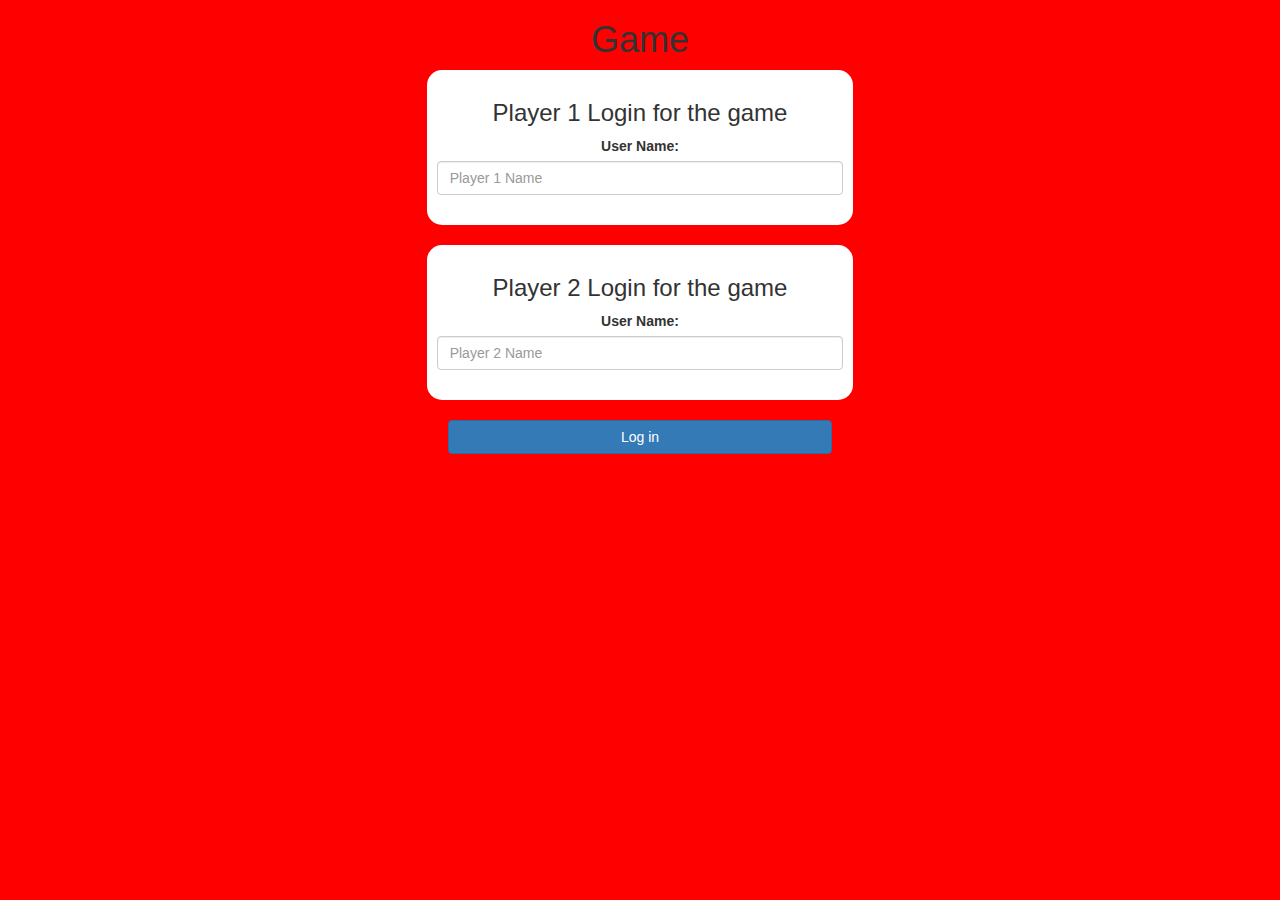
<file: index.html>
<!DOCTYPE html>
<center>
<html>
<head>
    <title>The Math Quiz Game!!!</title>

    <h1>Game</h1>
    <div></div>

<meta name="viewport" content="width=device-width, initial-scale=1">
<link rel="stylesheet" href="https://maxcdn.bootstrapcdn.com/bootstrap/3.4.0/css/bootstrap.min.css">
<script src="https://ajax.googleapis.com/ajax/libs/jquery/3.4.1/jquery.min.js"></script>
<script src="https://maxcdn.bootstrapcdn.com/bootstrap/3.4.0/js/bootstrap.min.js"></script>

<link rel="stylesheet" type="text/css" href="quiz_game.css">

<div class="col-lg-4 col-sm-8 col-xs-11 login_div1">
    <h3>Player 1 Login for the game</h3>
    <label>User Name:</label>
    <input type="text" id="player1_name_input" class="form-control" placeholder="Player 1 Name">
    <br>
</div>

<br>

<div class="col-lg-4 col-sm-8 col-xs-11 login_div2">
    <h3>Player 2 Login for the game</h3>
    <label>User Name:</label>
    <input type="text" id="player2_name_input" class="form-control" placeholder="Player 2 Name">
    <br>
</div>

<br>

<button style="width: 30%" class="btn btn-primary" onclick="addUser()">Log in</button>


<script src="quiz_game_login.js"></script>
</head>
<body>

</body>
</html>
</center>
</file>
<file: quiz_game.css>
body
{
    background: red;
}

    .login_div1 , .login_div2
    {
        background: white;
        padding: 10px;
        float: none;
        border-radius: 15px;
    }


#player1_name , #player2_name
{
    display: inline-block;
    margin-left: 20px;
}
#word
{
    width: 60%;
}
#word_display
{
    letter-spacing: 5px;
}
#output
{
background: white;
border-radius: 10px;
border-top: 10px solid #AA4465;
padding: 10px;
float: none;
text-align: left;
}

h6 {
    font-size: larger;
}
</file>
